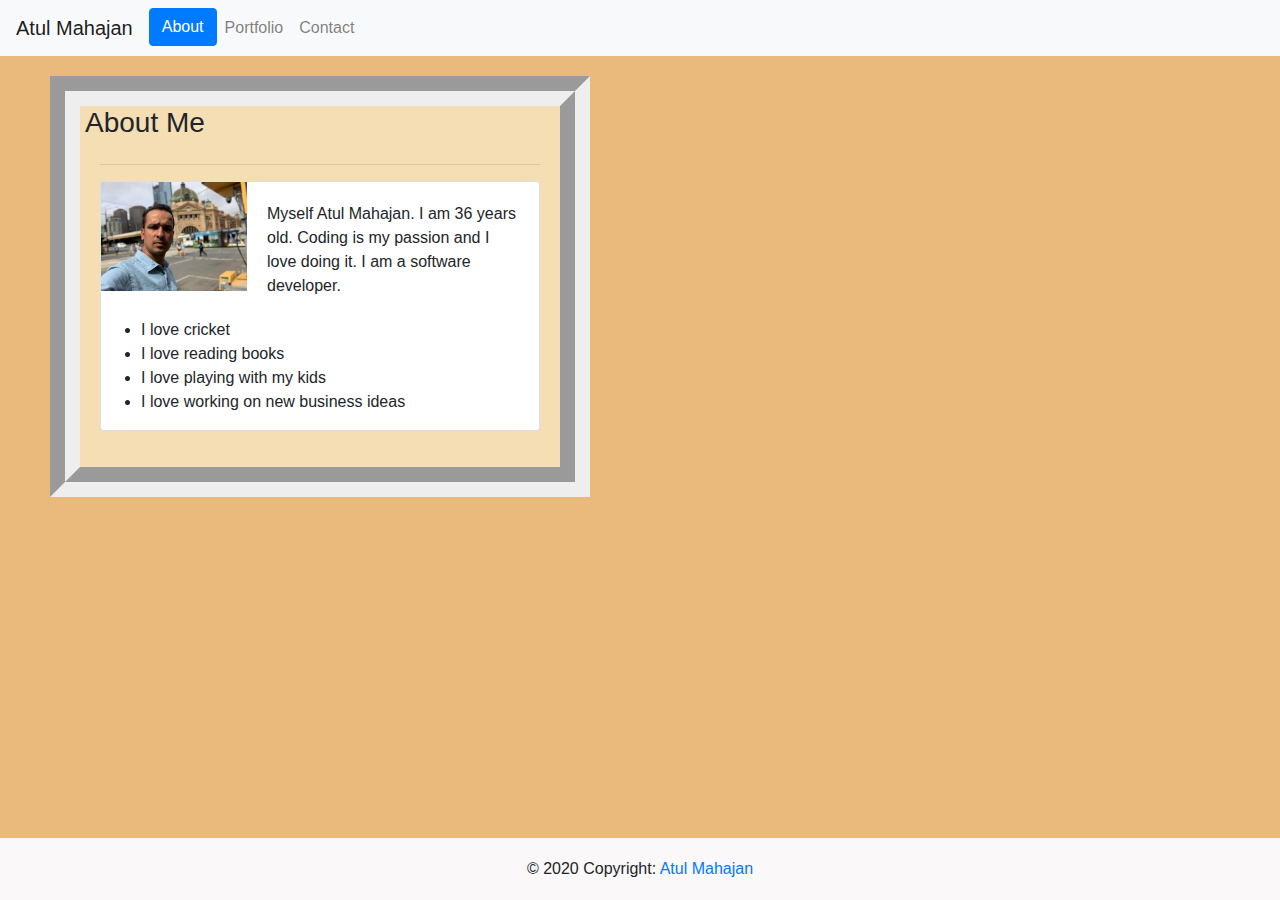
<file: index.html>
<!DOCTYPE html>
<html lang="en-us">
  <head>
    <meta charset="UTF-8" />
    <!-- <link rel="stylesheet" href="./assets/css/style.css">     -->
    <title>About me</title>
    <link rel="shortcut icon" type="image/x-icon" href="profile.jpg" />
    <link
      rel="stylesheet"
      href="https://stackpath.bootstrapcdn.com/bootstrap/4.4.1/css/bootstrap.min.css"
      integrity="sha384-Vkoo8x4CGsO3+Hhxv8T/Q5PaXtkKtu6ug5TOeNV6gBiFeWPGFN9MuhOf23Q9Ifjh"
      crossorigin="anonymous"
    />
    <link rel="stylesheet" href="style.css" />
    <meta name="viewport" content="width-device-width, initial-scale=1" />
  </head>

  <body>
    <header>
      <nav class="navbar navbar-expand-lg navbar-light bg-light">
        <a class="navbar-brand" href="index.html">Atul Mahajan</a>
        <button
          class="navbar-toggler"
          type="button"
          data-toggle="collapse"
          data-target="#navbarNav"
          aria-controls="navbarNav"
          aria-expanded="false"
          aria-label="Toggle navigation"
        >
          <span class="navbar-toggler-icon"></span>
        </button>
        <div class="collapse navbar-collapse" id="navbarNav">
          <ul class="navbar-nav">
            <li class="nav-item">
              <a class="btn btn-primary" href="#" role="button">About</a>
            </li>
            <li class="nav-item">
              <a class="nav-link" href="portfolio.html">Portfolio</a>
            </li>
            <li class="nav-item">
              <a class="nav-link" href="contact.html">Contact</a>
            </li>
          </ul>
        </div>
      </nav>
    </header>

    <main class="ma">
      <div class="row">
        <h3>About Me</h3>
      </div>
      <hr />

      <div class="card mb-3" style="max-width: 540px;">
        <div class="row no-gutters">
          <div class="col-md-4 ">
            <img src="profile.jpg" class="img-fluid" alt="Responsive image" />
          </div>
          <div class="col-md-8">
            <div class="card-body">
              <p class="card-text">
                Myself Atul Mahajan. I am 36 years old. Coding is my passion and
                I love doing it. I am a software developer.
              </p>
            </div>
          </div>
        </div>

        <div class="row no-gutters">
          <div class="col-md-12">
            <ul>
              <li>
                I love cricket
              </li>
              <li>
                I love reading books
              </li>
              <li>
                I love playing with my kids
              </li>
              <li>
                I love working on new business ideas
              </li>
            </ul>
          </div>
        </div>
      </div>
    </main>

    <!-- Footer -->
    <footer class="page-footer font-small blue fixed-bottom">
      <!-- Copyright -->
      <div class="footer-copyright text-center py-3">
        © 2020 Copyright:
        <a href="index.html"> Atul Mahajan</a>
      </div>
      <!-- Copyright -->
    </footer>
  </body>
</html>
</file>
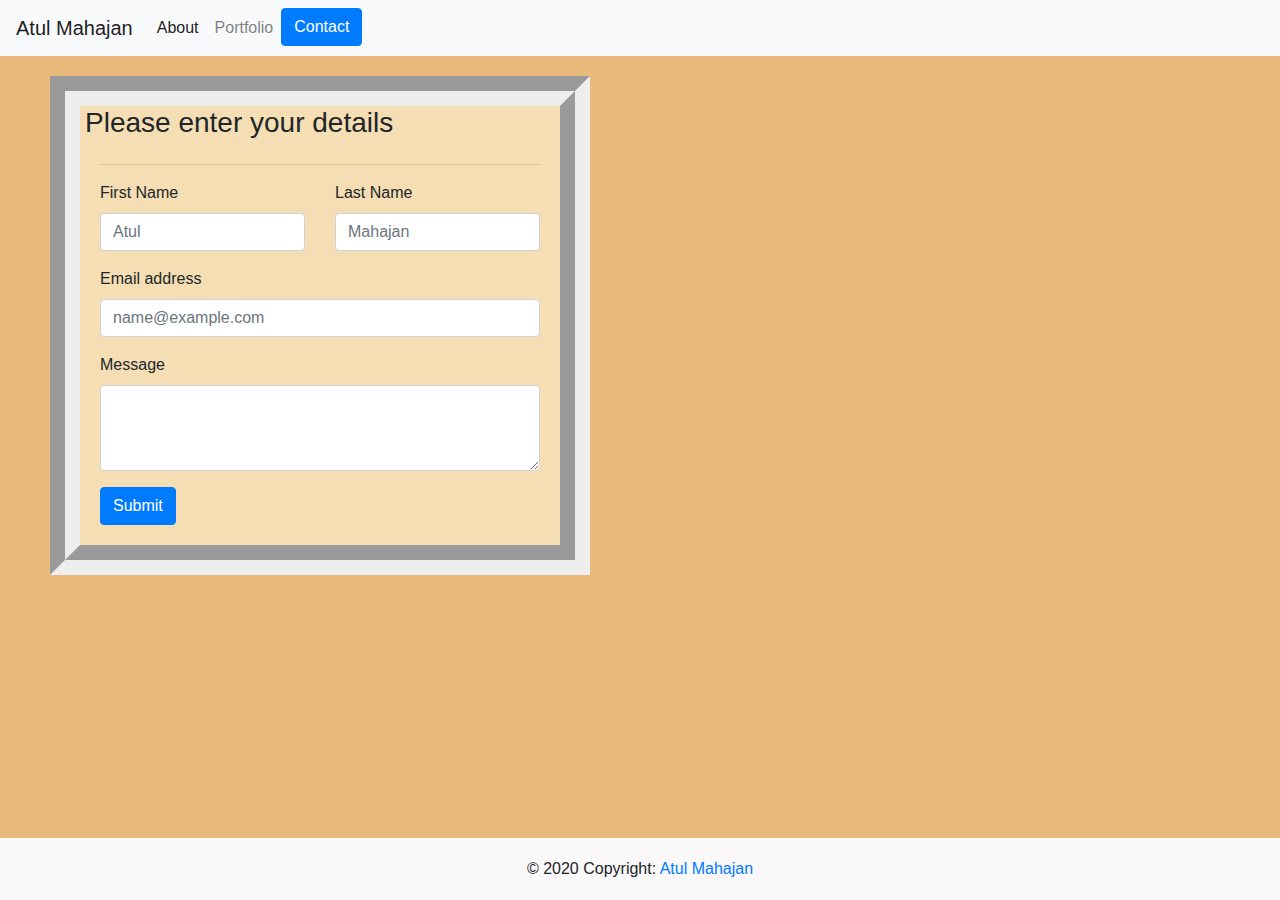
<file: contact.html>
<!DOCTYPE html>
<html lang="en-us">
  <head>
    <meta charset="UTF-8" />
    <!-- <link rel="stylesheet" href="./assets/css/style.css">     -->
    <title>Contact Form</title>
    <link rel="shortcut icon" type="image/x-icon" href="profile.jpg" />
    <link
      rel="stylesheet"
      href="https://stackpath.bootstrapcdn.com/bootstrap/4.4.1/css/bootstrap.min.css"
      integrity="sha384-Vkoo8x4CGsO3+Hhxv8T/Q5PaXtkKtu6ug5TOeNV6gBiFeWPGFN9MuhOf23Q9Ifjh"
      crossorigin="anonymous"
    />
    <link rel="stylesheet" href="style.css" />
    <meta name="viewport" content="width-device-width, initial-scale=1" />
  </head>

  <body>
    <header>
      <nav class="navbar navbar-expand-lg navbar-light bg-light">
        <a class="navbar-brand" href="index.html">Atul Mahajan</a>
        <button
          class="navbar-toggler"
          type="button"
          data-toggle="collapse"
          data-target="#navbarNav"
          aria-controls="navbarNav"
          aria-expanded="false"
          aria-label="Toggle navigation"
        >
          <span class="navbar-toggler-icon"></span>
        </button>
        <div class="collapse navbar-collapse" id="navbarNav">
          <ul class="navbar-nav">
            <li class="nav-item active">
              <a class="nav-link" href="index.html"
                >About <span class="sr-only">(current)</span></a
              >
            </li>
            <li class="nav-item">
              <a class="nav-link" href="portfolio.html">Portfolio</a>
            </li>
            <li class="nav-item">
              <a class="btn btn-primary" href="#" role="button">Contact</a>
            </li>
          </ul>
        </div>
      </nav>
    </header>

    <main class="ma">
      <form style="max-width: 540px;">
        <div class="row">
          <h3>Please enter your details</h3>
        </div>
        <hr />
        <div class="row">
          <div class="col-lg-6">
            <div class="form-group">
              <label for="exampleFormControlInput1">First Name</label>
              <input
                type="text"
                class="form-control"
                id="exampleFormControlInput1"
                placeholder="Atul"
              />
            </div>
          </div>
          <div class="col-lg-6">
            <div class="form-group">
              <label for="exampleFormControlInput1">Last Name</label>
              <input
                type="text"
                class="form-control"
                id="exampleFormControlInput1"
                placeholder="Mahajan"
              />
            </div>
          </div>
        </div>
        <div class="row">
          <div class="col-lg-12">
            <div class="form-group">
              <label for="exampleFormControlInput1">Email address</label>
              <input
                type="email"
                class="form-control"
                id="exampleFormControlInput1"
                placeholder="name@example.com"
              />
            </div>
          </div>
        </div>
        <div class="row">
          <div class="col-lg-12">
            <div class="form-group">
              <label for="exampleFormControlTextarea1">Message</label>
              <textarea
                class="form-control"
                id="exampleFormControlTextarea1"
                rows="3"
                placeholder="Type your text here"
              >
              </textarea>
            </div>
          </div>
        </div>
        <div class="row">
          <div class="col-lg-12">
            <button class="btn btn-primary" type="submit">Submit</button>
          </div>
        </div>
      </form>
    </main>
    <!-- Footer -->
    <footer class="page-footer font-small blue fixed-bottom">
      <!-- Copyright -->
      <div class="footer-copyright text-center py-3">
        © 2020 Copyright:
        <a href="index.html"> Atul Mahajan</a>
      </div>
      <!-- Copyright -->
    </footer>
  </body>
</html>
</file>
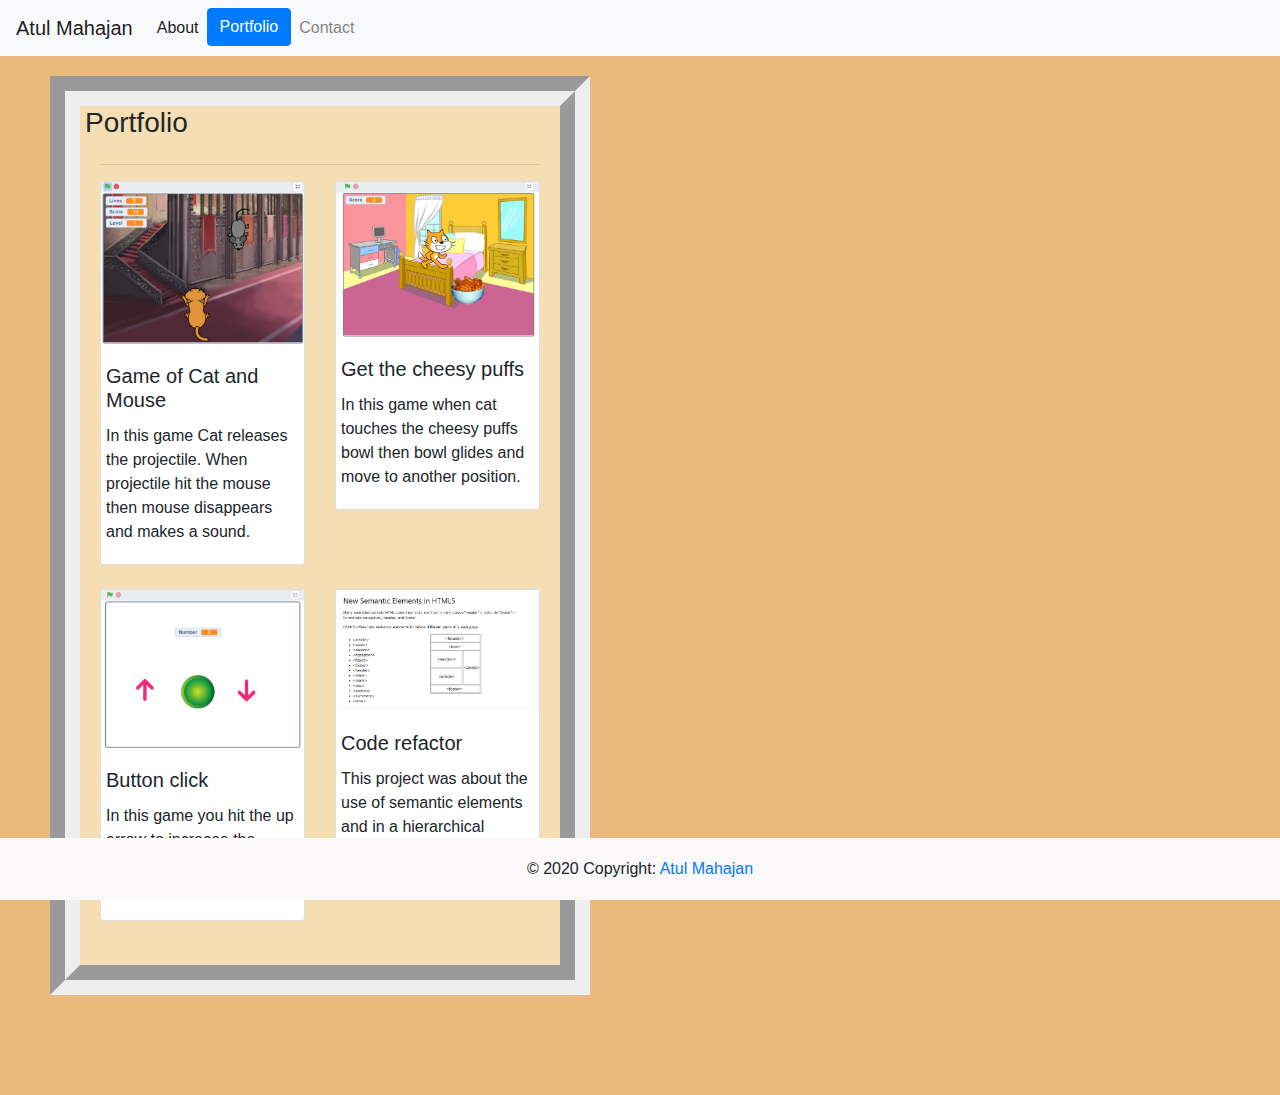
<file: portfolio.html>
<!DOCTYPE html>
<html lang="en-us">
  <head>
    <meta charset="UTF-8" />
    <!-- <link rel="stylesheet" href="./assets/css/style.css">     -->
    <title>Responsive Portfolio</title>
    <link rel="shortcut icon" type="image/x-icon" href="profile.jpg" />
    <link
      rel="stylesheet"
      href="https://stackpath.bootstrapcdn.com/bootstrap/4.4.1/css/bootstrap.min.css"
      integrity="sha384-Vkoo8x4CGsO3+Hhxv8T/Q5PaXtkKtu6ug5TOeNV6gBiFeWPGFN9MuhOf23Q9Ifjh"
      crossorigin="anonymous"
    />
    <link rel="stylesheet" href="style.css" />
    <meta name="viewport" content="width-device-width, initial-scale=1" />
  </head>

  <body>
    <header>
      <nav class="navbar navbar-expand-lg navbar-light bg-light">
        <a class="navbar-brand" href="index.html">Atul Mahajan</a>
        <button
          class="navbar-toggler"
          type="button"
          data-toggle="collapse"
          data-target="#navbarNav"
          aria-controls="navbarNav"
          aria-expanded="false"
          aria-label="Toggle navigation"
        >
          <span class="navbar-toggler-icon"></span>
        </button>
        <div class="collapse navbar-collapse" id="navbarNav">
          <ul class="navbar-nav">
            <li class="nav-item active">
              <a class="nav-link" href="index.html"
                >About <span class="sr-only">(current)</span></a
              >
            </li>
            <li class="nav-item">
              <a class="btn btn-primary" href="#" role="button">Portfolio</a>
            </li>
            <li class="nav-item">
              <a class="nav-link" href="contact.html">Contact</a>
            </li>
          </ul>
        </div>
      </nav>
    </header>
    <main class="ma">
      <div class="row">
        <h3>Portfolio</h3>
      </div>
      <hr />
      <div class="row row-cols-1 row-cols-md-2" style="max-width: 540px;">
        <div class="col mb-4">
          <div class="card">
            <img
              src="Images/gameofcatandmouse.png"
              class="img-fluid"
              alt="gameofcatandmouse"
            />
            <div class="row">
              <div class="card-body">
                <h5 class="card-title">Game of Cat and Mouse</h5>
                <p class="card-text">
                  In this game Cat releases the projectile. When projectile hit
                  the mouse then mouse disappears and makes a sound.
                </p>
              </div>
            </div>
          </div>
        </div>
        <div class="col mb-4">
          <div class="card">
            <img
              src="Images/getthecheesypuffs.png"
              class="img-fluid"
              alt="getthecheesypuffs"
            />
            <div class="row">
              <div class="card-body">
                <h5 class="card-title">Get the cheesy puffs</h5>
                <p class="card-text">
                  In this game when cat touches the cheesy puffs bowl then bowl
                  glides and move to another position.
                </p>
              </div>
            </div>
          </div>
        </div>
        <div class="col mb-4">
          <div class="card">
            <img
              src="Images/buttonclick.png"
              class="img-fluid"
              alt="buttonclick"
            />
            <div class="row">
              <div class="card-body">
                <h5 class="card-title">Button click</h5>
                <p class="card-text">
                  In this game you hit the up arrow to increase the numbers and
                  down arrow to decrease the numbers.
                </p>
              </div>
            </div>
          </div>
        </div>
        <div class="col mb-4">
          <div class="card">
            <img
              src="Images/semantic_elements.png"
              class="img-fluid"
              alt="semantic_elements"
            />
            <div class="row">
              <div class="card-body">
                <h5 class="card-title">Code refactor</h5>
                <p class="card-text">
                  This project was about the use of semantic elements and in a
                  hierarchical manner.
                </p>
              </div>
            </div>
          </div>
        </div>
      </div>
    </main>
    <!-- Footer -->
    <footer class="page-footer font-small blue fixed-bottom">
      <!-- Copyright -->
      <div class="footer-copyright text-center py-3">
        © 2020 Copyright:
        <a href="index.html"> Atul Mahajan</a>
      </div>
      <!-- Copyright -->
    </footer>
  </body>
</html>
</file>
<file: style.css>
body {
  background-color: #db8e299c;
}
main {
  margin-left: 50px;
  margin-top: 20px;
  border-width: 30px;
  border-style: groove;
  max-width: 540px;
  background-color: wheat;
  margin-bottom: 100px;
  padding-left: 20px;
  padding-right: 20px;
  padding-bottom: 20px;
}

footer {
  background: rgb(250, 248, 248);
  border: 3px solid rgb(250, 248, 248);
}

/*
  The width of the ma will be 1024px
  at browser widths above 768px
*/
.ma {
  width: 540px;

  margin-left: 50px;
  margin-top: 20px;
  border-width: 30px;
  border-style: groove;
  max-width: 540px;
  background-color: wheat;
  margin-bottom: 100px;
  padding-left: 20px;
  padding-right: 20px;
  padding-bottom: 20px;
}

@media screen and (max-width: 768px) {
  body {
    background-color: #333;
  }

  .ma {
    width: 600px;
    padding: 20px;
    margin-left: 10px;
    margin-right: 10px;
  }
}

/* Additional Screen Sizes */

/* Width at 450px and below */
@media screen and (max-width: 450px) {
  body {
    background-color: #444;
  }

  .ma {
    width: 100%;
    padding: 20px;
    margin-left: 0px;
    margin-top: 0px;
    margin-bottom: 0px;
    height: 100%;
  }
}

/* Additional Screen Sizes */

/* Width at 320px and below */
@media screen and (max-width: 320px) {
  body {
    background-color: #333;
  }

  .ma {
    /* Box-model */
    width: 100%;
    padding: 20px;
    margin-left: 0px;
    margin-top: 0px;
    margin-bottom: 0px;
    height: 100%;
  }
}

/* Width at 168px and below */
@media screen and (max-width: 168px) {
  body {
    background-color: #333;
  }

  .ma {
    width: 100%;
    padding: 20px;
    margin-left: 0px;
  }
}
</file>
